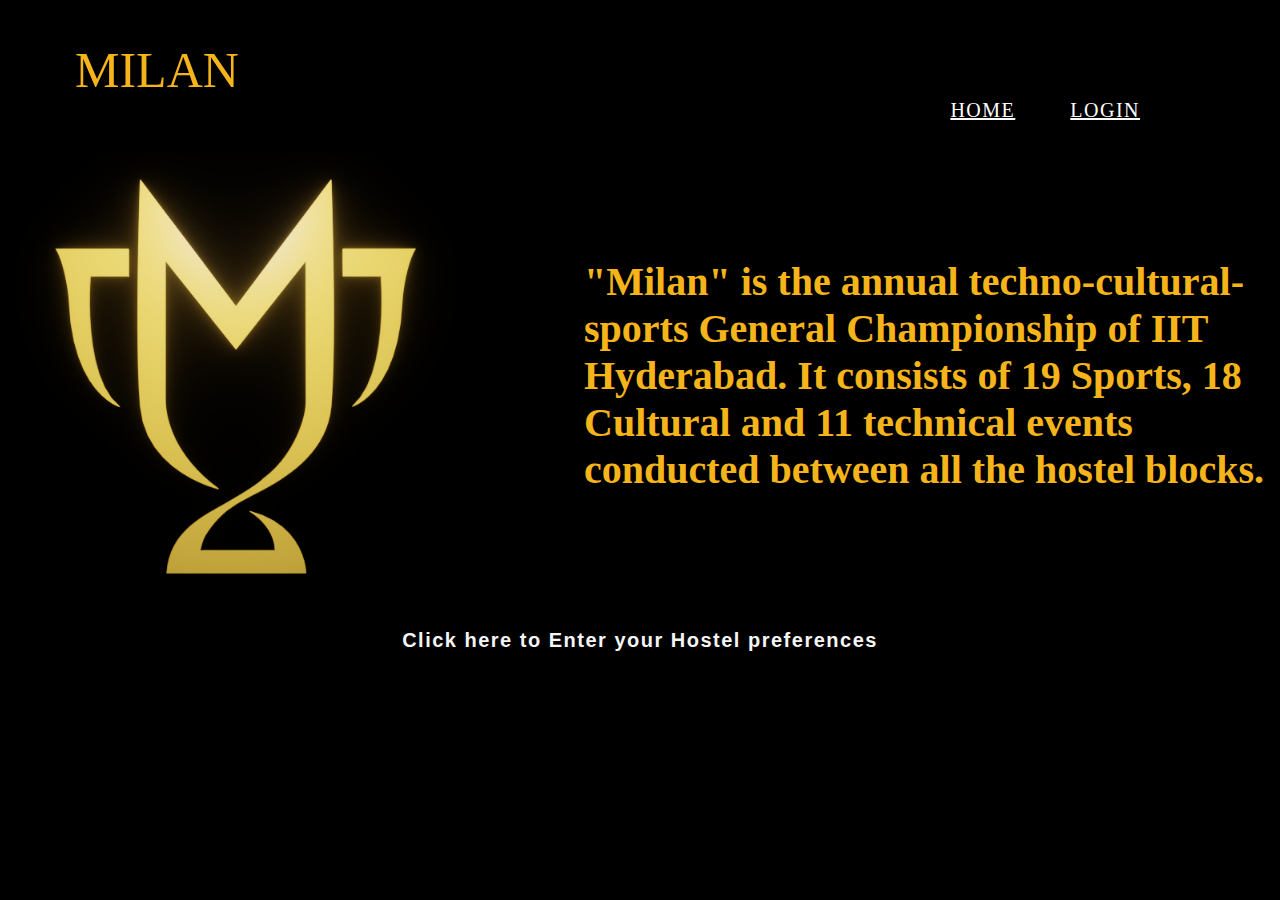
<file: index.html>
<!DOCTYPE html>
<html lang="en">
<head>
    <meta charset="UTF-8">
    <meta name="viewport" content="width=device-width, initial-scale=1.0">
    <title>Milan</title>
    <link rel="shortcut icon" href="https://res.cloudinary.com/dwsverefw/image/upload/v1671733197/media%20council/milan_logo_og_rxtdnj.png" type="image/x-icon">
    <link rel="stylesheet" href="milan_page.css">
</head>
<body>
    
    <div class="header">
        <div class="innerheader_left">
                <p>MILAN</p>
        </div>
        <div class="innerheader_right">
            <a href="index.html">HOME</a>&nbsp; &nbsp; &nbsp; &nbsp; &nbsp; &nbsp; 
            <a href="login_milan.html">LOGIN </a>
        </div>
        </div>

        <div class="body">
            <div class="main">
                <div class="main_left">
                    <img src="milan_logo_og_rxtdnj.png" alt="" height="450px">
                </div>
                <div class="main_right">
                   <p>
                    "Milan" is the annual techno-cultural-sports General Championship of IIT Hyderabad. It consists of 19 Sports, 18 Cultural and 11 technical events conducted between all the hostel blocks.</p>
            </div>
            </div>
            </div>

           <div class="button">
            <div class="button1">
                <a href="profile_milan.html" class="button1">Click here to Enter your Hostel preferences </a>
            </div>
        </div>
        </body>            
</html>
</file>
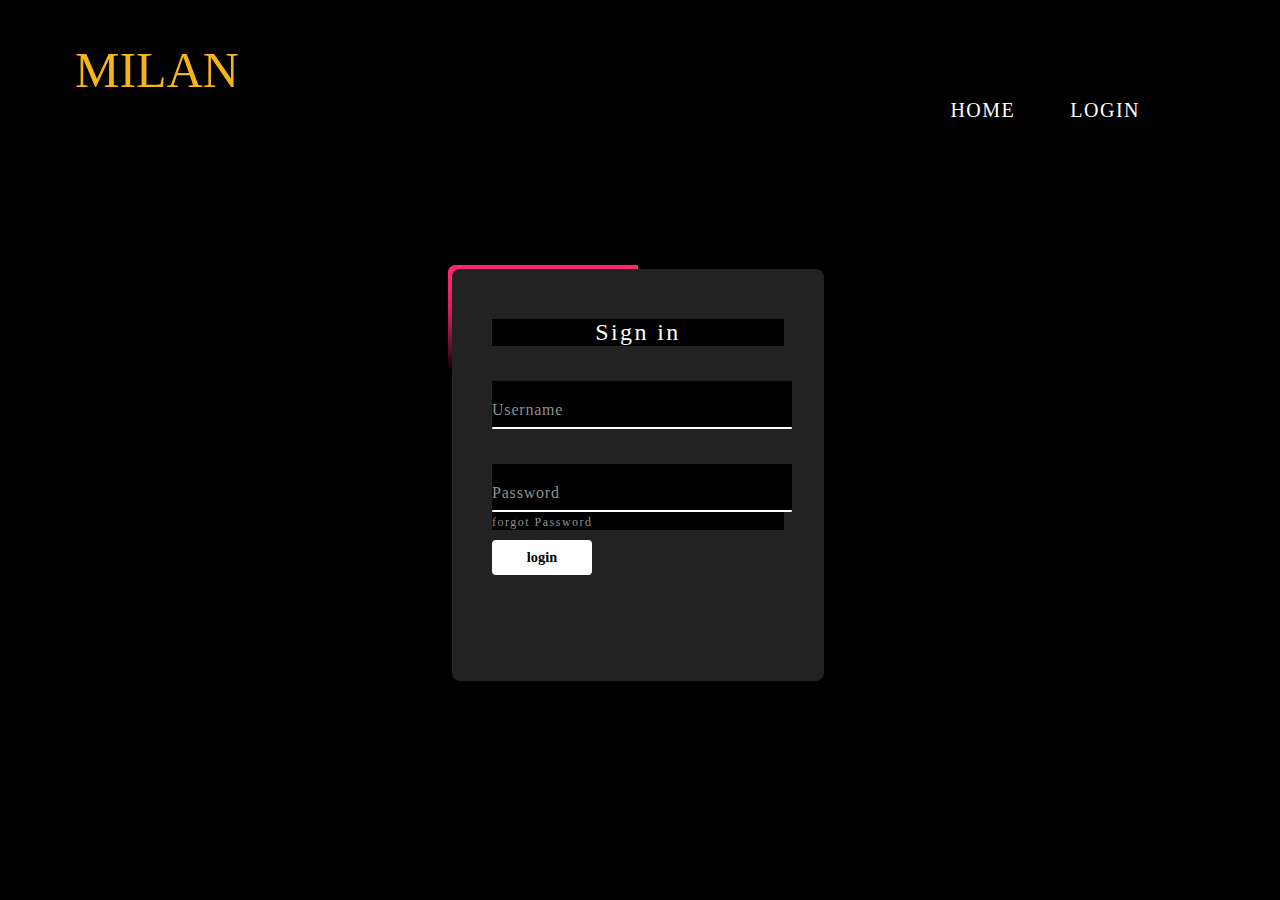
<file: login_milan.html>
<!DOCTYPE html>
<html lang="en">
<head>
    <meta charset="UTF-8">
    <meta name="viewport" content="width=device-width, initial-scale=1.0">
    <title>Milan Login Page</title>
    <link href="login_milan.css" rel="stylesheet">
    
</head>
<body>
    <div class="header">
        <div class="innerheader_left">
                <p>MILAN</p>
        </div>
        <div class="innerheader_right">
            <a href="index.html">HOME</a>&nbsp; &nbsp; &nbsp; &nbsp; &nbsp; &nbsp; 
            <a href="login_milan.html">LOGIN </a>
        </div>
        </div>
    <div class="box">
        <span class="borderline"></span>
        <form>
            <h2>Sign in</h2>
            <div class="inputbox">
                <input type="text" required="required">
                <span>Username</span>
                <i></i>
            </div>
            <div class="inputbox">
                <input type="password" required="required">
                <span>Password</span>
                <i></i>
            </div>
            <div class="links">
                <a href="#">forgot Password</a>
            </div>
            <input type="submit" value="login">
        </form>
    </div>
</body>
</html>
</file>
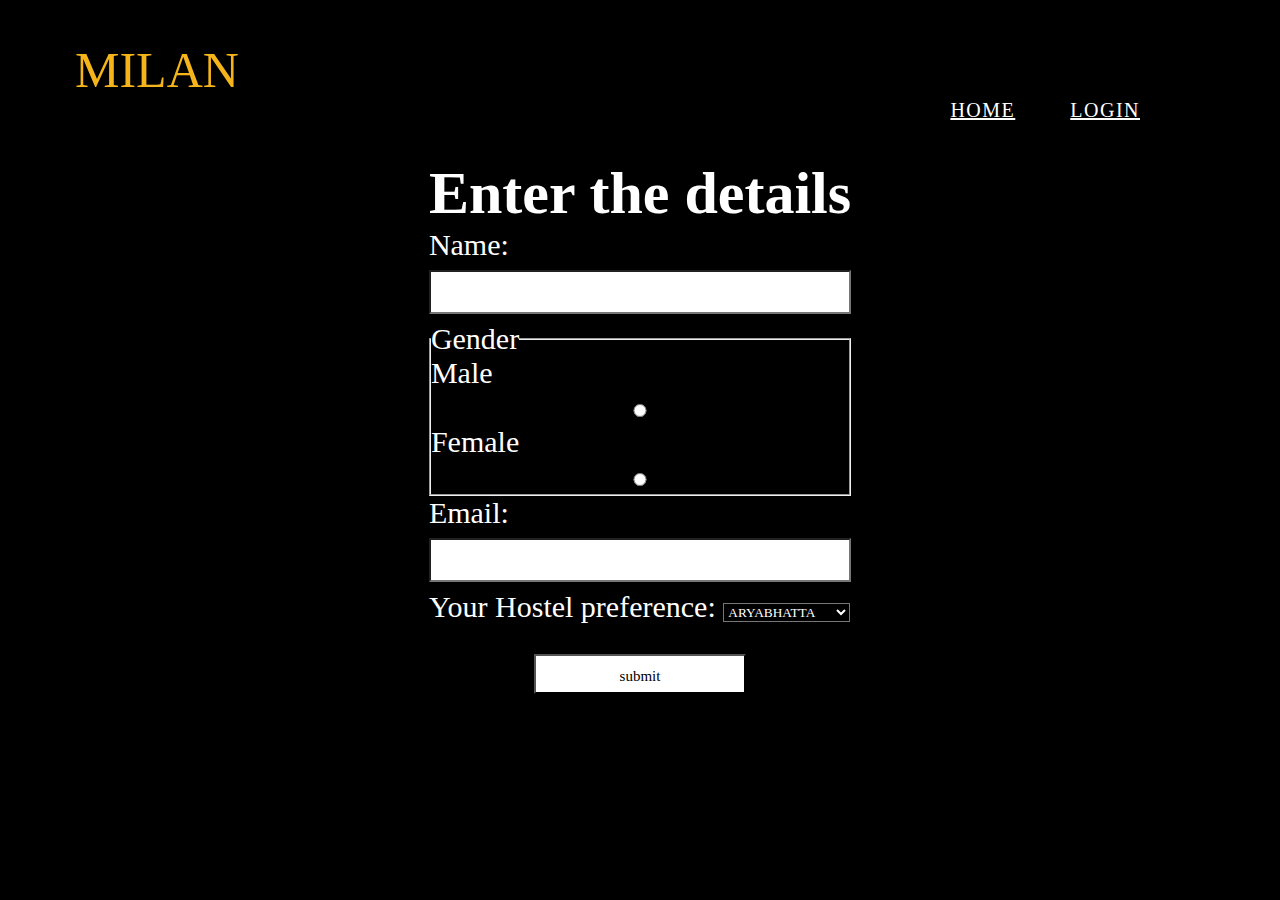
<file: profile_milan.html>
<!DOCTYPE html>
<html lang="en">
<head>
    <meta charset="UTF-8">
    <meta name="viewport" content="width=device-width, initial-scale=1.0">
    <meta name="viewport" content="width=device-width, initial-scale=1.0">
    <title>Milan</title>
    <link rel="shortcut icon" href="https://res.cloudinary.com/dwsverefw/image/upload/v1671733197/media%20council/milan_logo_og_rxtdnj.png" type="image/x-icon">
    <link rel="stylesheet" href="profile_milan.css">
</head>
<body>
    <div class="header">
        <div class="innerheader_left">
                <p>MILAN</p>
        </div>
        <div class="innerheader_right">
            <a href="index.html">HOME</a>&nbsp; &nbsp; &nbsp; &nbsp; &nbsp; &nbsp; 
            <a href="login_milan.html">LOGIN </a>
        </div>
        </div>

    <div class="outerbox">
  
    <div class="box">
        <div class="milan_form">
        <form action="" style="color: white;">
            <h1>Enter the details</h1>

            <p> Name: <input type="text" name="name" required></p>
            <fieldset >
                <legend> Gender</legend>
                    <p>Male<input type="radio" name="gender" id="male"></p>
                    <p>Female<input type="radio" name="gender" id="Female"></p>
            </fieldset>
            <p>
                Email: <input type="email" name="Email" id="Email" required>
            </p>
            <p>
                Your Hostel preference: <select name="hostel" id="hostel" style="color: white;" required>
                    <option value="">ARYABHATTA</option>
                    <option value="">BHASKARA</option>
                    <option value="">BRAHMAGUPTA</option>
                    <option value="">CHARAKA</option>
                    <option value="">GARGI</option>
                    <option value="">KAPILA</option>
                    <option value="">KAUTILYA</option>
                    <option value="">MAITREYI</option>
                    <option value="">RAMANUJA</option>
                    <option value="">SUSRUTA</option>
                    <option value="">VARAHAMIHIRA</option>
                    <option value="">VYASA</option>
                    <option value="">RAMAN</option>
                    <option value="">RAMANUJAN </option>
                    <option value="">Kalam</option>
                    <option value="">Sarabhai</option>
                </select>
            </p>
            <input type="submit" value="submit" style="font-size: 15px; height: 40px; width: 50%; margin-left: 25%; margin-top: 30PX;">
        </form>
    </div>
</div>
</div>



</body>
</html>
</file>
<file: milan_page.css>
*{
    margin: 0;
    padding: 0;
    box-sizing: border-box;
    font-family: Georgia, Arial and Helvetica;
    background-color: black;
    
}

.header{
    width: 100%;
    height: 50px;
    margin-top: 30px;
    display: flex;
    justify-content: space-between;
    padding-right: 60px;
    padding-left: 35px;
}

.innerheader_left{
    padding: 40px;
    font-size: 50px;
    font-family: sans-serif;
    display: flex;
    align-items: center;
    font-weight: 300;
    color: #f4b41a;
    animation-name: logo;
    animation-duration: 2s;
    animation-iteration-count: 1;
    animation-timing-function: ease-in-out;
} 

.innerheader_right{
    padding: 80px;
    font-size: 20px;
    display: flex;
    align-items: center;
    color: white;
}


a{
    color: white;0
    text-decoration: none;
    font-family:Georgia, 'Times New Roman', Times, serif;
    letter-spacing: 1.5px;
}
a:hover{
    color: #f4b41a;
    border: 3px solid #143d59; 
}

.body{
    display: flex;
    align-items: center;
    justify-content: center;
    margin-top: 70px;

}
.main{
    height: 450px;
    width: 1400px;   
    display: flex;
}
.main_left{
    height: 450px;
    width: 50%;
    font-size: 40px;
    display: flex;
    align-items: center;
    justify-content: center;
    font-family: Arial;
    color: #101820ff;
    padding-left: 10px;

}
.main_right{
    display: flex;
    align-items: center;
    justify-content: center;
    padding-left: 120px;
    color: white; 
    font-weight: 700;
    color:#f4b41a;
    font-size: 40px;
}
.button1{
    display: flex;
    align-items: center;
    justify-content: center;
    display: inline-block;
    box-sizing: border-box;
    line-height: 80px;
    background: black;
    padding: 0px 30px;
    border-radius: 40px;
    text-decoration: none;
    color: whitesmoke;
    font-size: 20px;
    font-family:Arial, Helvetica, sans-serif;
    font-weight: 600;
  }
  .button1:hover{
    background:  #143d59;
    color: #f4b41a;
    border: 3px solid #143d59}

.button{
    display: flex;
    align-items: center;
    justify-content: center;
}
</file>
<file: login_milan.css>
*{
    margin: 0;
    padding: 0;
    box-sizing: border-box;
    font-family: Georgia, Arial and Helvetica;
    background-color: black;
    
}
/* .box{
    display: flex;
    justify-content: center;
    align-items: center;
    min-height: 100vh;
    background: black;
} */
.header{
    width: 100%;
    height: 50px;
    margin-top: 30px;
    display: flex;
    justify-content: space-between;
    padding-right: 60px;
    padding-left: 35px;
}

.innerheader_left{
    padding: 40px;
    font-size: 50px;
    font-family: sans-serif;
    display: flex;
    align-items: center;
    font-weight: 300;
    color: #f4b41a;
    animation-name: logo;
    animation-duration: 2s;
    animation-iteration-count: 1;
    animation-timing-function: ease-in-out;
} 

.innerheader_right{
    padding: 80px;
    font-size: 20px;
    display: flex;
    align-items: center;
    color: white;
}


a{
    color: white;
    text-decoration: none;
    font-family:Georgia, 'Times New Roman', Times, serif;
    letter-spacing: 1.5px;
}
a:hover{
    color: #f4b41a;
    border: 3px solid #143d59; 
}
.box{
    position: relative;
    width: 380px;
    height: 420px;
    background: #1c1c1c;
    top: 185px;
    left: 35%;
    border-radius: 8px;
    display: flex;
    justify-content: center;
    align-items: center;
    overflow: hidden;
}
/* .box ::before{
    content: '';
    position: absolute;
    top: -50%;
    left: -50%;
    width: 380px;
    height: 420px;
    background: linear-gradient(0deg,transparent,transparent,#45f3ff,#45f3ff,#45f3ff);
    z-index: 1;
    transform-origin: bottom right;
    animation: animate 6s linear infinite;
}
.box ::after{
    content: '';
    position: absolute;
    top: -50%;
    left: -50%;
    width: 380px;
    height: 420px;
    background: linear-gradient(0deg,transparent,transparent,#45f3ff,#45f3ff,#45f3ff);
    z-index: 1;
    transform-origin: bottom right;
    animation: animate 6s linear infinite;
    animation-delay: -3s;
} */
.borderline{
    position: absolute;
    top: 0;
    inset: 0;
}
.borderline ::before{
    content: '';
    position: absolute;
    top: -50%;
    left: -50%;
    width: 380px;
    height: 420px;
    background: linear-gradient(0deg,transparent,transparent,#45f3ff,#45f3ff,#45f3ff);
    z-index: 1;
    transform-origin: bottom right;
    animation: animate 6s linear infinite;
}
.borderline ::after{
    content: '';
    position: absolute;
    top: -50%;
    left: -50%;
    width: 380px;
    height: 420px;
    background: linear-gradient(0deg,transparent,transparent,#45f3ff,#45f3ff,#45f3ff);
    z-index: 1;
    transform-origin: bottom right;
    animation: animate 6s linear infinite;
    animation-delay: -3s;
}
.borderline::before{
    content: '';
    position: absolute;
    top: -50%;
    left: -50%;
    width: 380px;
    height: 420px;
    background: linear-gradient(0deg,transparent,transparent,#ff2770,#ff2770,#ff2770);
    z-index: 1;
    transform-origin: bottom right;
    animation: animate 6s linear infinite;
    animation-delay: -1.5s;
}
.borderline::after{
    content: '';
    position: absolute;
    top: -50%;
    left: -50%;
    width: 380px;
    height: 420px;
    background: linear-gradient(0deg,transparent,transparent,#ff2770,#ff2770,#ff2770);
    z-index: 1;
    transform-origin: bottom right;
    animation: animate 6s linear infinite;
    animation-delay: -4.5s;
}
@keyframes animate{
    0%{
        transform: rotate(0deg);
    }
    100%{
        transform: rotate(360deg);
    }
}
.box form{
    position: absolute;
    inset: 4px;
    background: #222;
    padding: 50px 40px;
    border-radius: 8px;
    z-index: 2;
    display: flex;
    flex-direction: column;
}
.box form h2{
    color: #fff;
    font-weight: 500;
    text-align: center;
    letter-spacing: 0.1em;
}
.box form .inputbox{
    position: relative;
    width: 300px;
    margin-top: 35px;
}
.box form .inputbox input{
    position: relative;
    width: 100%;
    padding: 20px 10px 10px;
    background: transparent;
    outline: none;
    border: none;
    box-shadow: none;
    color: #23242a;
    font-size: 1em;
    letter-spacing: 0.05em;
    transition: 0.5s;
    z-index: 10;
}
.box form .inputbox span{
    position: absolute;
    left: 0;
    padding: 20px 0px 10px;
    pointer-events: none;
    color: #8f8f8f;
    font-size: 1em;
    letter-spacing: 0.05em;
    transition: 0.5s;
}
.box form .inputbox input:valid ~ span,
.box form .inputbox input:valid ~ span{
    color: #fff;
    font-size: 0.75em;
    transform: translateY(-34px);
}
.box form .inputbox i{
    position: absolute;
    left: 0;
    bottom: 0;
    width: 100%;
    height: 2px;
    background: #fff;
    border-radius: 4px;
    overflow: hidden;
    transition: 0.5s;
    pointer-events: none;
}
.box form .inputbox input:valid ~ i,
.box form .inputbox input:valid ~ i{
    height: 44px;
}
.box form links{
    display: flex;
    justify-content: space-between;
}
.box form .links a{
    margin: 10px 0px;
    font-size: 0.75em;
    color: #8f8f8f;
    text-decoration: none;
}
.box form .links a:hover,
.box form .links a:nth-child(2){
    color: #fff;
}
.box form input[ type ="submit"]{
    border: none;
    outline: none;
    padding: 9px 25px;
    background: #fff;
    cursor: pointer;
    font-size: 0.9em;
    border-radius: 4px;
    font-weight: 600;
    width: 100px;
    margin-top: 10px;
}
.box form input[type = "submit"]:active{
    opacity: 0.8;
}
</file>
<file: profile_milan.css>
*{
    margin: 0;
    padding: 0;
    box-sizing: border-box;
    font-family: Georgia, Arial and Helvetica;
    background-color: black;
    
}

.header{
    width: 100%;
    height: 50px;
    margin-top: 30px;
    display: flex;
    justify-content: space-between;
    padding-right: 60px;
    padding-left: 35px;
}

.innerheader_left{
    padding: 40px;
    font-size: 50px;
    font-family: sans-serif;
    display: flex;
    align-items: center;
    font-weight: 300;
    color: #f4b41a;
    animation-name: logo;
    animation-duration: 2s;
    animation-iteration-count: 1;
    animation-timing-function: ease-in-out;
} 

.innerheader_right{
    padding: 80px;
    font-size: 20px;
    display: flex;
    align-items: center;
    color: white;
}


a{
    color: white;0
    text-decoration: none;
    font-family:Georgia, 'Times New Roman', Times, serif;
    letter-spacing: 1.5px;
}
a:hover{
    color: #f4b41a;
    border: 3px solid #143d59; 
}
.outerbox{
    display: flex;
    align-items: center;
    justify-content: center;
    margin-top: 100px;
}
.milan_form{
    height: 500px;
    width: 650px;
    display: flex;
    align-items: center;
    justify-content: center;
    color: white;
    font-size: 30px;
}

input {
    width: 100%;
    padding: 12px 20px;
    margin: 8px 0;
    box-sizing: border-box;
    background-color:white;
  }

  input [type="submit"]:hover {
    background:  #143d59;
    color: #f4b41a;
    border: 3px solid #143d59}
   }
</file>
